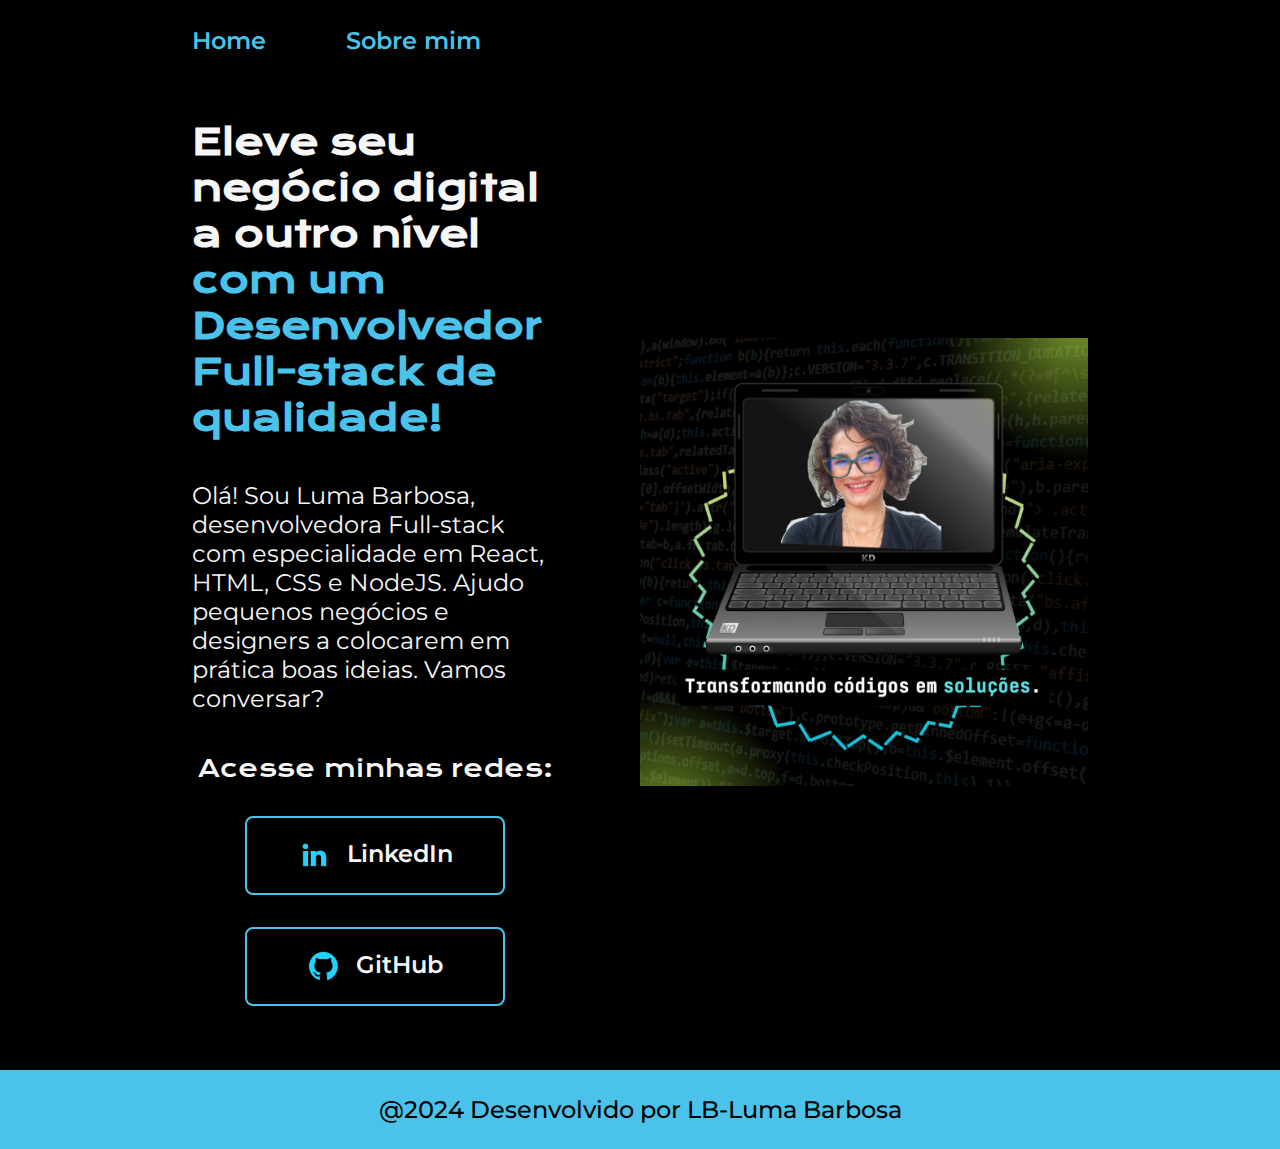
<file: index.html>
<!DOCTYPE html>
<html lang="pt-br">
<head>
    <meta charset="UTF-8">
    <meta name="description" content="Portfólio de Luma Barbosa">
    <meta http-equiv="X-UA-Compatible" content="IE=edge">
    <meta name="viewport" content="width=device-width, initial-scale=1.0">
    <title>Portfólio de Luma Barbosa</title>
    <link rel="stylesheet" href="./styles/style.css">
</head>
    <body>
        <header class="cabecalho">
            <nav class="cabecalho__menu">
                <a class="cabecalho__menu__navegacao" href="index.html">Home</a>
                <a class="cabecalho__menu__navegacao" href="about.html">Sobre mim</a>
            </nav>
        </header>
        <main class="apresentacao">
            <section class="apresentacao__conteudo">
                <h1 class="apresentacao__conteudo__titulo">Eleve seu negócio digital a outro nível 
                <strong class="titulo__destaque">com um Desenvolvedor Full-stack de qualidade!</strong></h1>
                <p class="apresentacao__conteudo__texto">Olá! Sou Luma Barbosa, desenvolvedora Full-stack com especialidade em React, HTML, CSS e NodeJS. Ajudo pequenos negócios e designers a colocarem em prática boas ideias. Vamos conversar?</p>
                <div class="apresentacao__links">
                    <h2 class="apresentacao__conteudo__subtitulo">Acesse minhas redes:</h2>
                    <a class="apresentacao__links__navegacao" href="https://www.linkedin.com/in/lumabarbosa/">
                        <img src="./assets/linkedin.png" alt="Logo do LinkedIn">
                        LinkedIn
                    </a>
                    <a class="apresentacao__links__navegacao" href="https://github.com/Lumabarbosa">
                        <img src="./assets/github.png" alt="Logo do GitHub">
                        GitHub
                    </a>
                </div>
            </section>
            <img class="apresentacao__imagem" src="./assets/lumadev.png" alt="Foto da desenvolvedora">
        </main>
        <footer class="rodape">
            <p>@2024 Desenvolvido por LB-Luma Barbosa</p>
        </footer>
    </body>
</html>
</file>
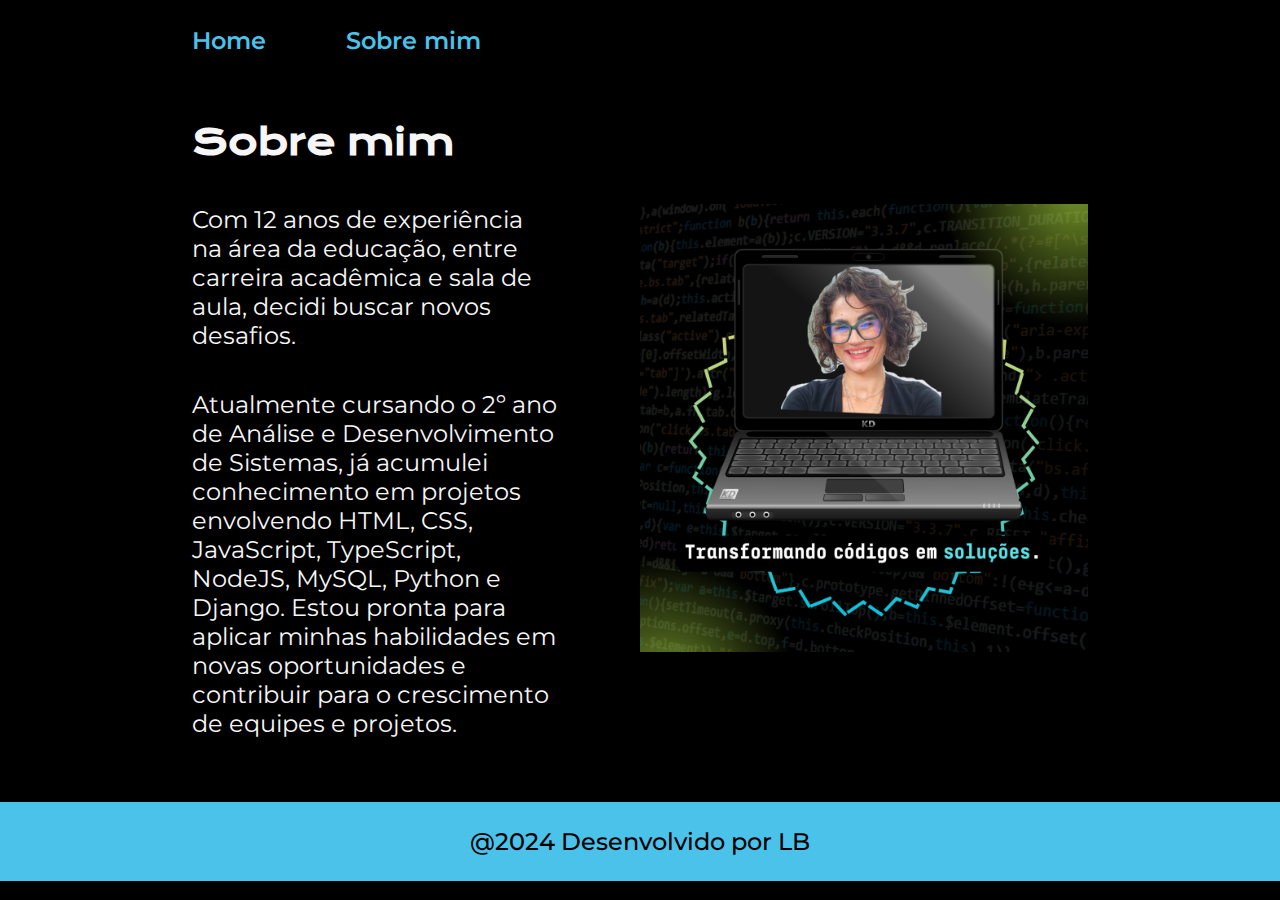
<file: about.html>
<!DOCTYPE html>
<html lang="pt-br">
<head>
    <meta charset="UTF-8">
    <meta name="description" content="Portfólio de Luma Barbosa">
    <meta http-equiv="X-UA-Compatible" content="IE=edge">
    <meta name="viewport" content="width=device-width, initial-scale=1.0">
    <link rel="stylesheet" href="./styles/style.css">
    <title>Sobre mim</title>
</head>
<body>
    <header class="cabecalho">
        <nav class="cabecalho__menu">
            <a class="cabecalho__menu__navegacao" href="index.html">Home</a>
            <a class="cabecalho__menu__navegacao" href="about.html">Sobre mim</a>
        </nav>
    </header>
    <main class="apresentacao">
        <section class="apresentacao__conteudo">
            <h1 class="apresentacao__conteudo__titulo">Sobre mim</h1>
            <p class="apresentacao__conteudo__texto">Com 12 anos de experiência na área da educação, entre carreira acadêmica e sala de aula, decidi buscar novos desafios.</p>
            <p class="apresentacao__conteudo__texto">Atualmente cursando o 2º ano de Análise e Desenvolvimento de Sistemas, já acumulei conhecimento em projetos envolvendo HTML, CSS, JavaScript, TypeScript, NodeJS, MySQL, Python e Django. Estou pronta para aplicar minhas habilidades em novas oportunidades e contribuir para o crescimento de equipes e projetos.</p>
        </section>
        <img class="apresentacao__imagem" src="./assets/lumadev.png" alt="Foto da desenvolvedora">
    </main>
    <footer class="rodape">
        <p>@2024 Desenvolvido por LB</p>
    </footer>
</body>
</html>
</file>
<file: styles/style.css>
@import url('https://fonts.googleapis.com/css2?family=Krona+One&display=swap');
@import url('https://fonts.googleapis.com/css2?family=Krona+One&family=Montserrat:ital,wght@0,100..900;1,100..900&display=swap');
@import url('https://fonts.googleapis.com/css2?family=Montserrat+Alternates:wght@600&display=swap');

:root {
    --cor-primaria: #000000;
    --cor-secundaria: #f6f6f6;
    --cor-terciaria: #4AC2EA;
    --cor-hover: #272727;
    --fonte-primaria: "Krona One", sans-serif;
    --fonte-secundaria: "Montserrat", sans-serif;
}

* { margin: 0; padding: 0;}

body {
    box-sizing: border-box;
    background-color: var(--cor-primaria);
    color: var(--cor-secundaria);
}

.cabecalho {
    padding: 2% 0% 0% 15%;
}

.cabecalho__menu {
    display: flex;
    gap: 80px;
}

.cabecalho__menu__navegacao:hover {
    color: var(--cor-hover);
}

.cabecalho__menu__navegacao {
    font-family: var(--fonte-secundaria);
    font-size: 1.5rem;
    font-weight: 600;
    color: var(--cor-terciaria);
    text-decoration: none;
}

.apresentacao {
    padding: 5% 15%;
    display: flex;
    align-items: center;
    justify-content: space-between;
    gap: 82px;
}

.apresentacao__conteudo {
    width: 50%;
    display: flex;
    flex-direction: column;
    gap: 40px;
}

.apresentacao__conteudo__titulo {
    font-family: var(--fonte-primaria);
    font-size: 2.25rem;
}

.titulo__destaque {
    color: var(--cor-terciaria);
}

.apresentacao__conteudo__subtitulo {
    font-family: var(--fonte-primaria);
    font-weight: 400;
    font-size: 1.5rem;     
}

.apresentacao__conteudo__texto {
    font-family: var(--fonte-secundaria);
    font-size: 1.5rem;
}

.apresentacao__links {
    display: flex;
    flex-direction: column;
    justify-content: space-between;
    align-items: center;
    gap: 32px;
}

.apresentacao__links__navegacao {
    display: flex;
    justify-content: center;
    gap: 16px;
    border: 2px solid var(--cor-terciaria);
    width: 70%;
    text-align: center;
    border-radius: 8px;
    font-size: 1.5rem;
    font-weight: 600;
    padding: 21.5px 0;
    text-decoration: none;
    color: var(--cor-secundaria);
    font-family: var(--fonte-secundaria);
}

/* mudar a cor do botão quando o mouse passa por cima */
.apresentacao__links__navegacao:hover {
    background-color: var(--cor-hover);
}

.apresentacao__imagem {
    width: 50%;
}

.rodape {
    color: var(--cor-primaria);
    background-color: var(--cor-terciaria);
    padding: 25px;
    text-align: center;
    font-family: var(--fonte-secundaria);
    font-size: 1.5rem;
    font-weight: 500;
}

@media (max-width: 1200px) {
    .cabecalho {
        padding: 10%;
    }

    .cabecalho__menu {
        justify-content: center;
    }

    .apresentacao {
        flex-direction: column-reverse;
        padding: 5%;
    }

    .apresentacao__conteudo {
        width: auto;
    }

    .apresentacao__imagem {
        width: 80%;
    }

    .rodape {
        margin: 50px;
    }
}
</file>
